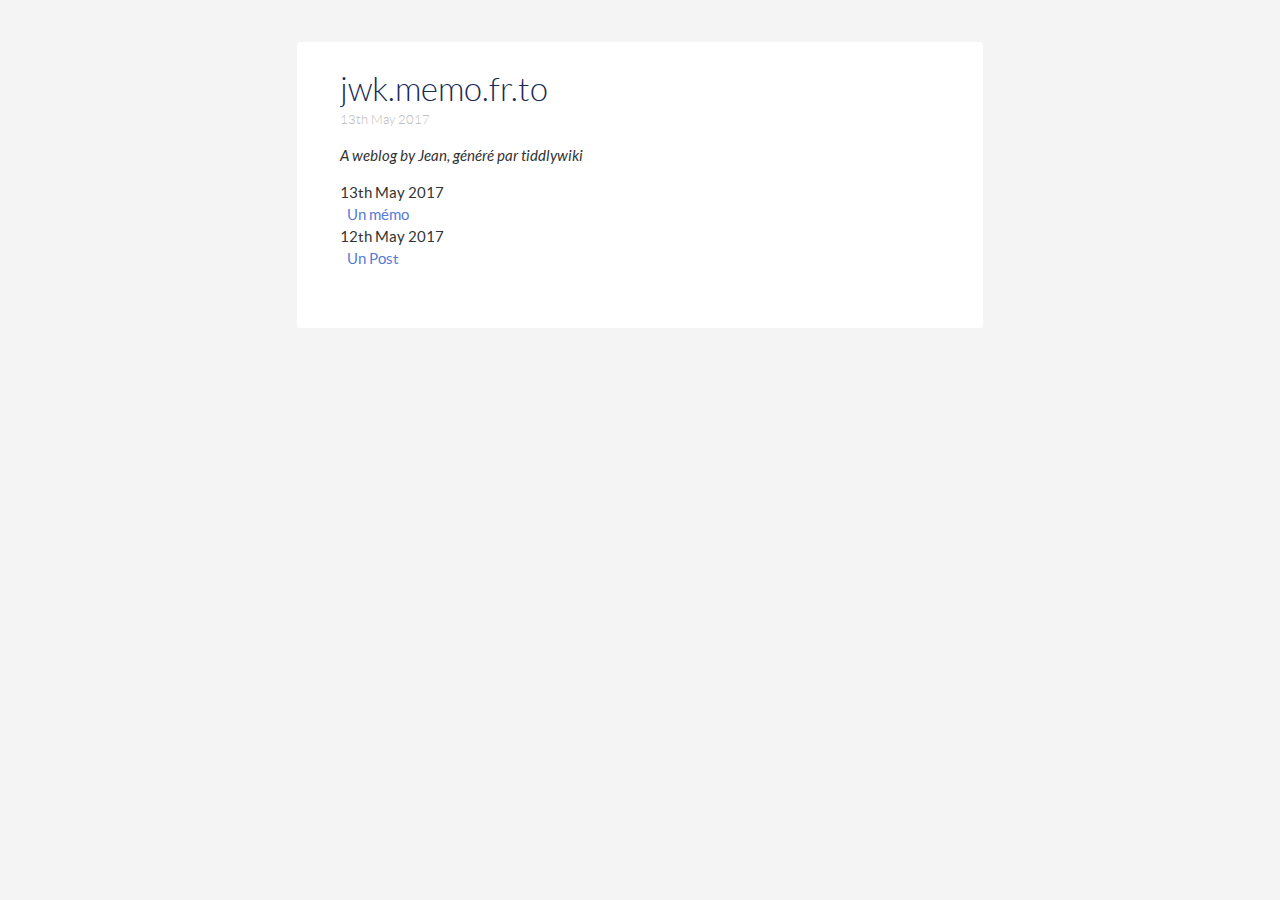
<file: index.html>
<!doctype html>
<html>
<head>
<meta http-equiv="Content-Type" content="text/html;charset=utf-8" />
<meta name="generator" content="TiddlyWiki" />
<meta name="tiddlywiki-version" content="5.1.14" />
<meta name="viewport" content="width=device-width, initial-scale=1.0" />
<meta name="apple-mobile-web-app-capable" content="yes" />
<meta name="apple-mobile-web-app-status-bar-style" content="black-translucent" />
<meta name="mobile-web-app-capable" content="yes"/>
<meta name="format-detection" content="telephone=no">
<link id="faviconLink" rel="shortcut icon" href="favicon.ico">
<link rel="stylesheet" href="static.css">
<title>jwk.memo.fr.to: Un Blog — Thanks to tiddlywiki !</title>
</head>
<body class="tc-body">

<section class="tc-story-river">

<div class="tc-tiddler-frame tc-tiddler-view-frame"><div class="tc-tiddler-title"><div class="tc-titlebar"><h2 class="tc-title">jwk.memo.fr.to</h2></div></div><div class="tc-subtitle">13th May 2017</div><div class="tc-tiddler-body"><p><em>A weblog by Jean, généré par tiddlywiki</em></p><p><div class="tc-timeline">

<div class="tc-menu-list-item">
13th May 2017

<div class="tc-menu-list-subitem">
<a class="tc-tiddlylink tc-tiddlylink-resolves" href="posts/Un%2520m%25C3%25A9mo.html">

Un mémo
</a>
</div>

</div>

<div class="tc-menu-list-item">
12th May 2017

<div class="tc-menu-list-subitem">
<a class="tc-tiddlylink tc-tiddlylink-resolves" href="posts/Un%2520Post.html">

Un Post
</a>
</div>

</div>

</div></p></div></div>

</section>
</body>
</html>
</file>
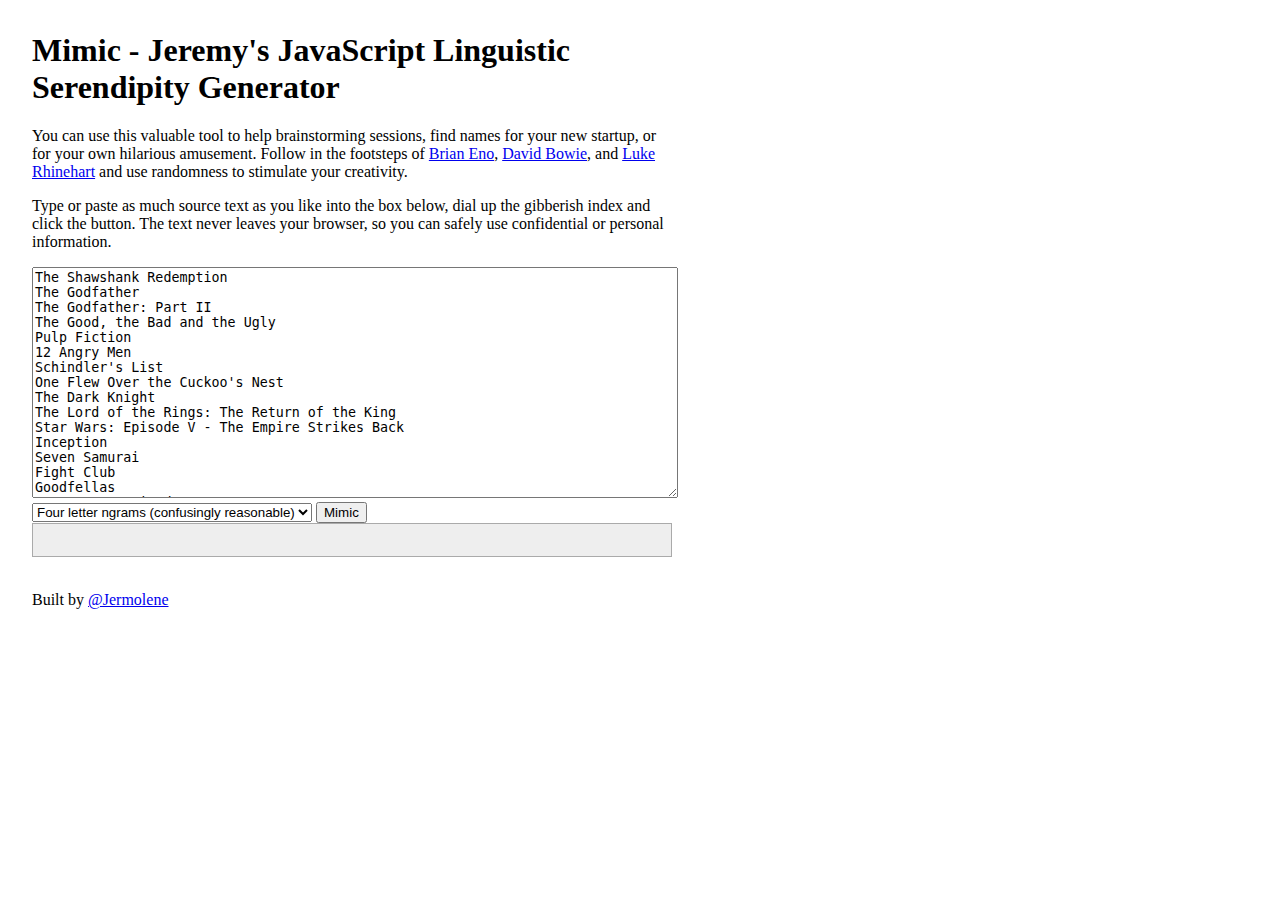
<file: mimic/index.html>
<!DOCTYPE html>
<html>
<head>
<meta http-equiv="content-type" content="text/html; charset=UTF-8">
<title>Mimic - Jeremy's JavaScript Linguistic Serendipity Generator</title>
<style type='text/css'>

	body {
		max-width: 640px;
		margin: 2em 2em 2em 2em;
	}
	
	#sourceText {
		width: 100%;
	}
	
	#outputText {
		padding: 1em 1em 1em 1em;
		border: 1px solid #aaa;
		background: #eee;
		line-height: 1.4;
	}

</style>
<script type='text/javascript'>

/*
The source text is scanned to build a tree of the ngram prefixes as follows:

{
	"abc": { // The ngram prefix described by this record
		count: 42, // The number of times the prefix is found in the source text
		next: [ // An array of information about each subsequent character encountered after the prefix
			{char: "d", count: 41},
			{char: " ", count: 1}
		]
	},
	"def": ... etc
}

*/

// Process the source text into the specified tree with the chosen ngram size
function scanText(tree,sourceText,size) {
	var currgram = [],ptr,c,ngram,branch,n;
	if(sourceText.length <= size*2)
		return tree;
	sourceText += sourceText.substring(0,size*2-1); // Wrap the text around
	for(ptr=0; ptr<size; ptr++) {
		currgram.push(sourceText.substr(ptr,1));
	}
	while(ptr < sourceText.length) {
		ngram = currgram.join("");
		c = sourceText.substr(ptr++,1);
		branch = tree[ngram];
		if(branch === undefined) {
			branch = tree[ngram] = {count: 0,next: []};
		}
		for(n = 0; n<branch.next.length; n++) {
			if(branch.next[n].char === c)
				break;
		}
		if(branch.next[n] === undefined) {
			branch.next[n] = {char: c, count: 1};
		} else {
			branch.next[n].count++;
		}
		branch.count++;
		currgram.push(c)
		currgram.shift();
	}
	return tree;
}

// Use the tree to generate mimicry
function generateText(tree,sourceText,size,length) {
	var currgram = [];
	for(var t=0; t<size; t++) {
		currgram.push(sourceText.substr(t,1));
	}
	var result = [];
	var c,ngram,branch,r,n;
	for(t=0; t<length; t++) {
		ngram = currgram.join("");
		branch = tree[ngram];
		n = 0;
		r = Math.floor(Math.random() * branch.count);
		while(r >= branch.next[n].count) {
			r = r - branch.next[n].count;
			n++;
		}
		c = branch.next[n].char;
		result.push(c);
		currgram.push(c)
		currgram.shift();
	}
	return result.join("");
}

function mimic() {
	var tree = {};
	var sourceText = document.getElementById("sourceText").value;
	var size = parseInt(document.getElementById("ngramSize").value,10);
	scanText(tree,sourceText,size);
	var output = generateText(tree,sourceText,size,50*1000).split("\n");
	var outputText = document.getElementById("outputText");
	if(outputText.hasChildNodes())
	{
	    while(outputText.childNodes.length >= 1)
	    {
	        outputText.removeChild(outputText.firstChild);       
	    } 
	}
	for(var t=0; t<output.length; t++) {
		var para = document.createElement("p");
		para.appendChild(document.createTextNode(output[t]));
		outputText.appendChild(para);
	}
}

</script>
</head>
<body>
<h1>Mimic - Jeremy's JavaScript Linguistic Serendipity Generator</h1>
<p>You can use this valuable tool to help brainstorming sessions, find names for your new startup, or for your own hilarious amusement. Follow in the footsteps of <a href="http://en.wikipedia.org/wiki/Oblique_Strategies">Brian Eno</a>, <a href="http://en.wikipedia.org/wiki/Cut-up_technique">David Bowie</a>, and <a href="http://en.wikipedia.org/wiki/The_Dice_Man">Luke Rhinehart</a> and use randomness to stimulate your creativity.</p>
<p>Type or paste as much source text as you like into the box below, dial up the gibberish index and click the button. The text never leaves your browser, so you can safely use confidential or personal information.</p>
<textarea rows=15 id="sourceText">
The Shawshank Redemption
The Godfather
The Godfather: Part II
The Good, the Bad and the Ugly
Pulp Fiction
12 Angry Men
Schindler's List
One Flew Over the Cuckoo's Nest
The Dark Knight
The Lord of the Rings: The Return of the King
Star Wars: Episode V - The Empire Strikes Back
Inception
Seven Samurai
Fight Club
Goodfellas
Star Wars: Episode IV - A New Hope
The Lord of the Rings: The Fellowship of the Ring
City of God
Casablanca
Once Upon a Time in the West
The Matrix
Rear Window
Indiana Jones and the Raiders of the Lost Ark
The Silence of the Lambs
The Usual Suspects
Psycho
Se7en
Forrest Gump
It's a Wonderful Life
The Lord of the Rings: The Two Towers
Memento
Sunset Boulevard
Leon
Dr. Strangelove or: How I Learned to Stop Worrying and Love the Bomb
Apocalypse Now
American History X
North by Northwest
Citizen Kane
Toy Story 3
American Beauty
Terminator 2: Judgment Day
Saving Private Ryan
Taxi Driver
Alien
Spirited Away
Vertigo
City Lights
The Shining
Amelie
Paths of Glory
The Pianist
M
WALL·E
The Lives of Others
Double Indemnity
The Departed
Lawrence of Arabia
A Clockwork Orange
Aliens
To Kill a Mockingbird
Modern Times
Requiem for a Dream
Das Boot
Eternal Sunshine of the Spotless Mind
Life Is Beautiful
Reservoir Dogs
Back to the Future
The Third Man
L.A. Confidential
Chinatown
The Prestige
The Treasure of the Sierra Madre
Cinema Paradiso
The Green Mile
Monty Python and the Holy Grail
Once Upon a Time in America
Raging Bull
Rashomon
The Great Dictator
Amadeus
Some Like It Hot
Singin' in the Rain
Full Metal Jacket
All About Eve
Pan's Labyrinth
The Bridge on the River Kwai
Bicycle Thieves
Gladiator
2001: A Space Odyssey
Braveheart
Metropolis
The Apartment
Oldboy
Downfall
Unforgiven
Inglourious Basterds
The Sting
Star Wars: Episode VI - Return of the Jedi
The Elephant Man
Gran Torino
Mr. Smith Goes to Washington
Up
Princess Mononoke
Indiana Jones and the Last Crusade
The Maltese Falcon
On the Waterfront
Die Hard
Rebecca
The Great Escape
The Seventh Seal
Sin City
Batman Begins
Grave of the Fireflies
Black Swan
Yojimbo
The Lion King
Heat
For a Few Dollars More
The General
Blade Runner
Fargo
Witness for the Prosecution
Snatch.
The King's Speech
Hotel Rwanda
Jaws
Ran
Wild Strawberries
No Country for Old Men
Touch of Evil
Drive
The Wizard of Oz
The Big Lebowski
The Deer Hunter
Toy Story
The Sixth Sense
Harry Potter and the Deathly Hallows: Part 2
Cool Hand Luke
Annie Hall
Strangers on a Train
Slumdog Millionaire
Kill Bill: Vol. 1
It Happened One Night
Platoon
High Noon
Donnie Darko
Scarface
Into the Wild
Ikiru
Trainspotting
The Gold Rush
Butch Cassidy and the Sundance Kid
Million Dollar Baby
Gone with the Wind
The Kid
The Wages of Fear
Notorious
There Will Be Blood
The Grapes of Wrath
Sunrise: A Song of Two Humans
The Secret in Their Eyes
Lock, Stock and Two Smoking Barrels
Amores Perros
Groundhog Day
District 9
Ben-Hur
Life of Brian
Casino
The Graduate
The Thing
Finding Nemo
The Big Sleep
The Terminator
The Best Years of Our Lives
The Manchurian Candidate
Stand by Me
Les Diaboliques
The Bourne Ultimatum
Dog Day Afternoon
V for Vendetta
Twelve Monkeys
How to Train Your Dragon
My Neighbour Totoro
A Separation
Judgement at Nuremberg
The Wrestler
Gandhi
Good Will Hunting
Network
The Night of the Hunter
8½
The Battle of Algiers
The 400 Blows
Mary and Max
Ratatouille
Avatar
The Princess Bride
The Killing
Dial M for Murder
The Hustler
Persona
La Strada
Star Trek
Who's Afraid of Virginia Woolf?
The Diving Bell and the Butterfly
The Exorcist
The Wild Bunch
Stalag 17
A Streetcar Named Desire
Fanny and Alexander
The Passion of Joan of Arc
Barry Lyndon
Kind Hearts and Coronets
Rocky
The Truman Show
All Quiet on the Western Front
Howl's Moving Castle
Sherlock Jr.
The Incredibles
In Bruges
Mystic River
The Social Network
Nights of Cabiria
Let the Right One In
Rosemary's Baby
Magnolia
Big Fish
Infernal Affairs
Ed Wood
Roman Holiday
Pirates of the Caribbean: The Curse of the Black Pearl
Manhattan
Festen
Rope
The Man Who Shot Liberty Valance
Kill Bill: Vol. 2
Children of Men
Ip Man
Shutter Island
Patton
A Beautiful Mind
Sleuth
Stalker
Elite Squad 2
Tokyo Story
Rain Man
Monsters, Inc.
Spring, Summer, Autumn, Winter... and Spring
Nausicaä of the Valley of the Wind
Castle in the Sky
</textarea>
<select id="ngramSize">
	<option value="2">Two letter ngrams (near gibberish)</option>
	<option value="3">Three letter ngrams (plausible gibberish)</option>
	<option value="4" selected>Four letter ngrams (confusingly reasonable)</option>
	<option value="5">Five letter ngrams (nearly sensible)</option>
</select>
<button onclick="mimic();">Mimic</button>
<div id="outputText"></div>
<div id="bottomMarker">&nbsp;</div>
<p>Built by <a href="http://twitter.com/Jermolene">@Jermolene</a></p>
<script type="text/javascript">

  var _gaq = _gaq || [];
  _gaq.push(['_setAccount', 'UA-34831587-1']);
  _gaq.push(['_trackPageview']);

  (function() {
    var ga = document.createElement('script'); ga.type = 'text/javascript'; ga.async = true;
    ga.src = ('https:' == document.location.protocol ? 'https://ssl' : 'http://www') + '.google-analytics.com/ga.js';
    var s = document.getElementsByTagName('script')[0]; s.parentNode.insertBefore(ga, s);
  })();

</script>
</body>
</html>
</file>
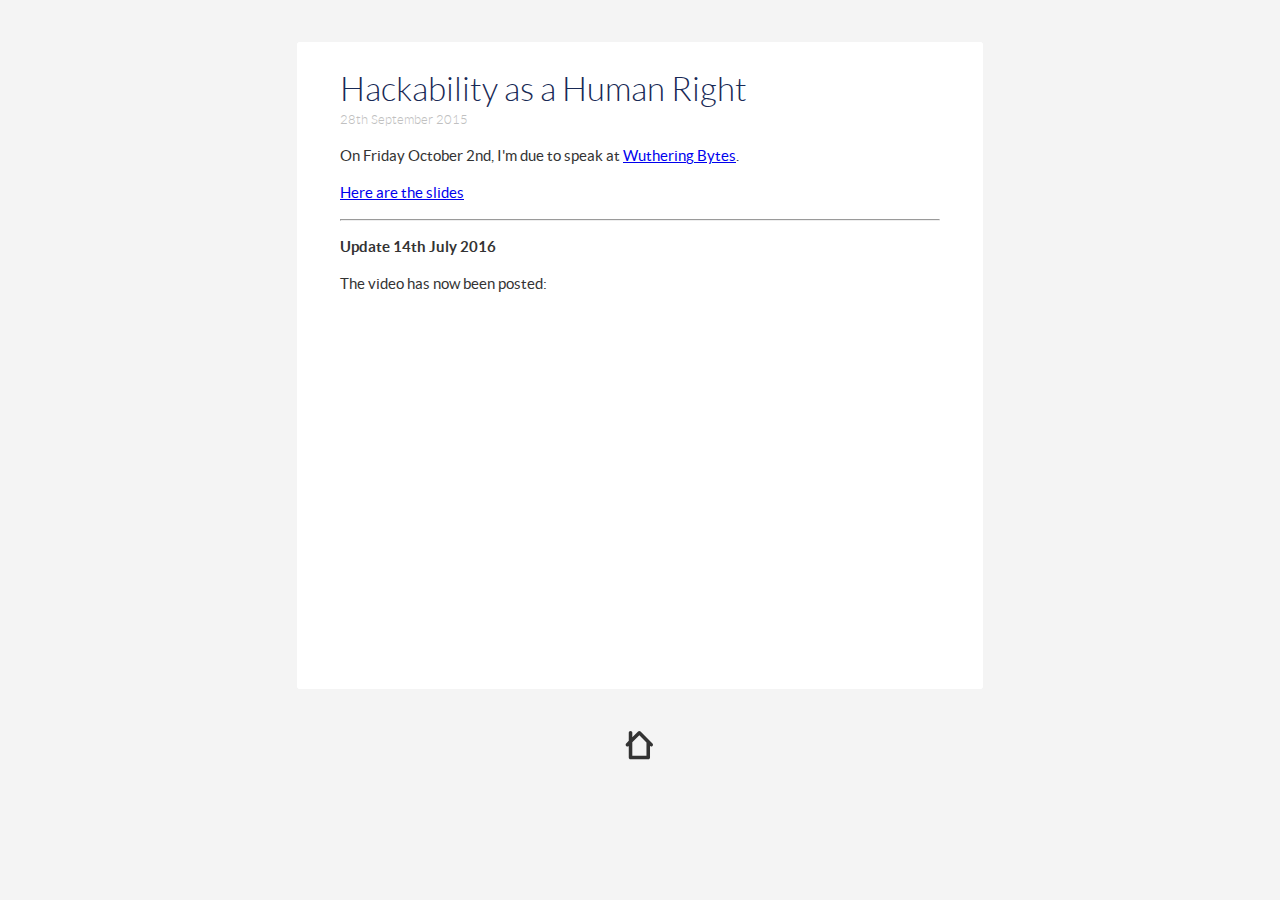
<file: posts/Hackability%20as%20a%20Human%20Right.html>
<!doctype html>
<html>
<head>
<meta http-equiv="Content-Type" content="text/html;charset=utf-8" />
<meta name="generator" content="TiddlyWiki" />
<meta name="tiddlywiki-version" content="5.1.14" />
<meta name="viewport" content="width=device-width, initial-scale=1.0" />
<meta name="apple-mobile-web-app-capable" content="yes" />
<meta name="apple-mobile-web-app-status-bar-style" content="black-translucent" />
<meta name="mobile-web-app-capable" content="yes"/>
<meta name="format-detection" content="telephone=no">
<link id="faviconLink" rel="shortcut icon" href="../favicon.ico">
<link rel="stylesheet" href="../static.css">
<title>Hackability as a Human Right: Jermolene — learning to program since 1978</title>
</head>
<body class="tc-body">

<section class="tc-story-river">

<div class="tc-tiddler-frame tc-tiddler-view-frame"><div class="tc-tiddler-title"><div class="tc-titlebar"><h2 class="tc-title">Hackability as a Human Right</h2></div></div><div class="tc-subtitle">28th September 2015</div><div class="tc-tiddler-body"><p>On Friday October 2nd, I'm due to speak at <a class="tc-tiddlylink-external" href="http://wutheringbytes.com/" rel="noopener noreferrer" target="_blank">Wuthering Bytes</a>.</p><p><a class="tc-tiddlylink-external" href="../talkytalky/index.html" rel="noopener noreferrer" target="_blank">Here are the slides</a></p><hr><p><strong>Update 14th July 2016</strong></p><p>The video has now been posted:</p><p><iframe allowfullscreen="true" frameborder="0" height="315" src="https://www.youtube.com/embed/a16yczjr50s" width="560"></iframe>
</p></div></div>
<div class="tc-blog-menu"><div class="tc-blog-menu-item"><a href="../index.html"><p><svg class="tc-image-home-button tc-image-button" height="22pt" viewBox="0 0 128 128" width="22pt">
    <g fill-rule="evenodd">
        <path d="M112.9847,119.501583 C112.99485,119.336814 113,119.170705 113,119.003406 L113,67.56802 C116.137461,70.5156358 121.076014,70.4518569 124.133985,67.3938855 C127.25818,64.2696912 127.260618,59.2068102 124.131541,56.0777326 L70.3963143,2.34250601 C68.8331348,0.779326498 66.7828947,-0.000743167069 64.7337457,1.61675364e-05 C62.691312,-0.00409949529 60.6426632,0.777559815 59.077717,2.34250601 L33,28.420223 L33,28.420223 L33,8.00697327 C33,3.58484404 29.4092877,0 25,0 C20.581722,0 17,3.59075293 17,8.00697327 L17,44.420223 L5.3424904,56.0777326 C2.21694607,59.2032769 2.22220878,64.2760483 5.34004601,67.3938855 C8.46424034,70.5180798 13.5271213,70.5205187 16.6561989,67.3914411 L17,67.04764 L17,119.993027 C17,119.994189 17.0000002,119.995351 17.0000007,119.996514 C17.0000002,119.997675 17,119.998838 17,120 C17,124.418278 20.5881049,128 24.9992458,128 L105.000754,128 C109.418616,128 113,124.409288 113,120 C113,119.832611 112.99485,119.666422 112.9847,119.501583 Z M97,112 L97,51.5736087 L97,51.5736087 L64.7370156,19.3106244 L33,51.04764 L33,112 L97,112 Z"></path>
    </g>
</svg></p></a></div></div>

</section>
</body>
</html>
</file>
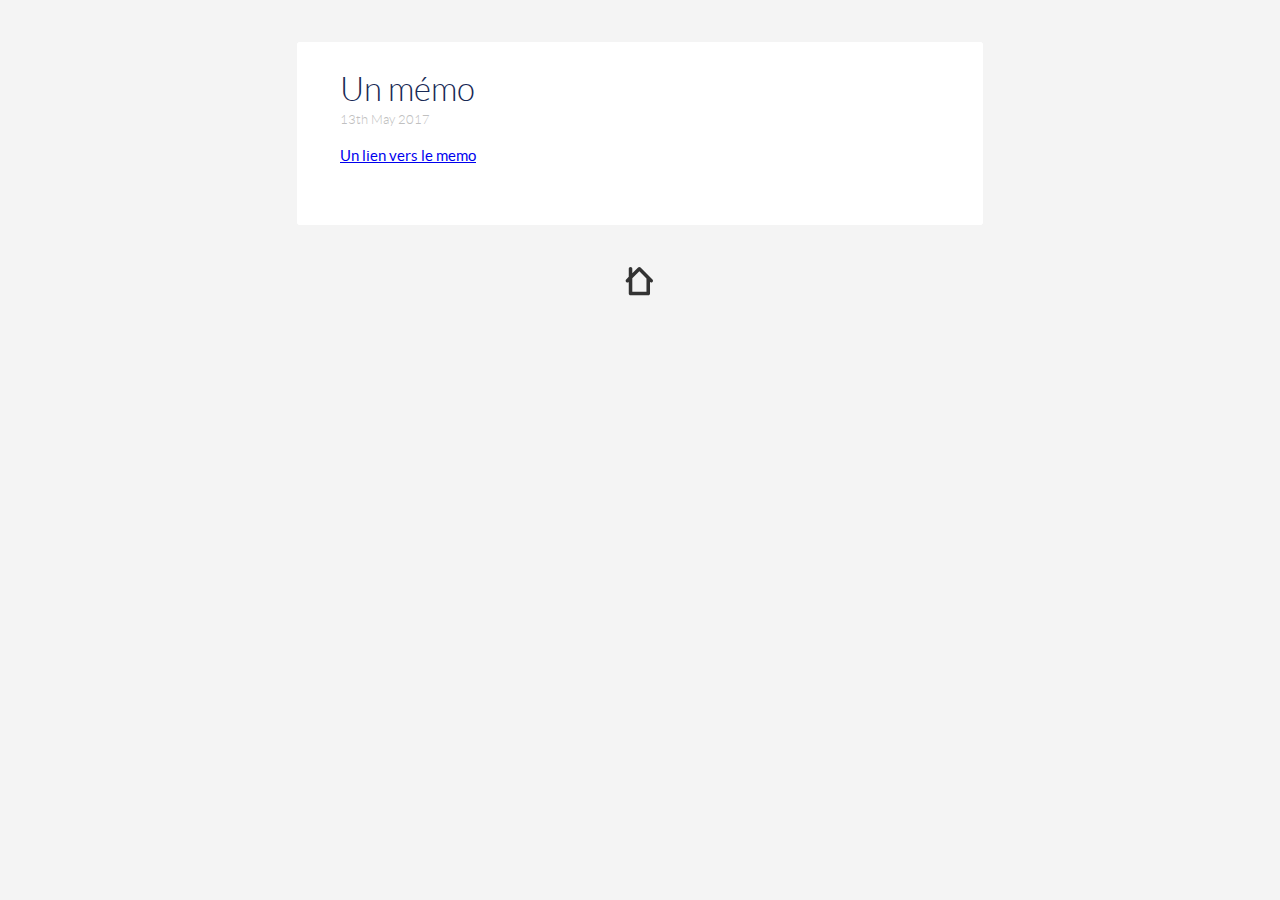
<file: posts/Un%20m%C3%A9mo.html>
<!doctype html>
<html>
<head>
<meta http-equiv="Content-Type" content="text/html;charset=utf-8" />
<meta name="generator" content="TiddlyWiki" />
<meta name="tiddlywiki-version" content="5.1.14" />
<meta name="viewport" content="width=device-width, initial-scale=1.0" />
<meta name="apple-mobile-web-app-capable" content="yes" />
<meta name="apple-mobile-web-app-status-bar-style" content="black-translucent" />
<meta name="mobile-web-app-capable" content="yes"/>
<meta name="format-detection" content="telephone=no">
<link id="faviconLink" rel="shortcut icon" href="../favicon.ico">
<link rel="stylesheet" href="../static.css">
<title>Un mémo: Un Blog — Thanks to tiddlywiki !</title>
</head>
<body class="tc-body">

<section class="tc-story-river">

<div class="tc-tiddler-frame tc-tiddler-view-frame"><div class="tc-tiddler-title"><div class="tc-titlebar"><h2 class="tc-title">Un mémo</h2></div></div><div class="tc-subtitle">13th May 2017</div><div class="tc-tiddler-body"><p><a class="tc-tiddlylink-external" href="http://jwk.memo.fr.to/memo" rel="noopener noreferrer" target="_blank">Un lien vers le memo</a></p></div></div>
<div class="tc-blog-menu"><div class="tc-blog-menu-item"><a href="../index.html"><p><svg class="tc-image-home-button tc-image-button" height="22pt" viewBox="0 0 128 128" width="22pt">
    <g fill-rule="evenodd">
        <path d="M112.9847,119.501583 C112.99485,119.336814 113,119.170705 113,119.003406 L113,67.56802 C116.137461,70.5156358 121.076014,70.4518569 124.133985,67.3938855 C127.25818,64.2696912 127.260618,59.2068102 124.131541,56.0777326 L70.3963143,2.34250601 C68.8331348,0.779326498 66.7828947,-0.000743167069 64.7337457,1.61675364e-05 C62.691312,-0.00409949529 60.6426632,0.777559815 59.077717,2.34250601 L33,28.420223 L33,28.420223 L33,8.00697327 C33,3.58484404 29.4092877,0 25,0 C20.581722,0 17,3.59075293 17,8.00697327 L17,44.420223 L5.3424904,56.0777326 C2.21694607,59.2032769 2.22220878,64.2760483 5.34004601,67.3938855 C8.46424034,70.5180798 13.5271213,70.5205187 16.6561989,67.3914411 L17,67.04764 L17,119.993027 C17,119.994189 17.0000002,119.995351 17.0000007,119.996514 C17.0000002,119.997675 17,119.998838 17,120 C17,124.418278 20.5881049,128 24.9992458,128 L105.000754,128 C109.418616,128 113,124.409288 113,120 C113,119.832611 112.99485,119.666422 112.9847,119.501583 Z M97,112 L97,51.5736087 L97,51.5736087 L64.7370156,19.3106244 L33,51.04764 L33,112 L97,112 Z"></path>
    </g>
</svg></p></a></div></div>

</section>
</body>
</html>
</file>
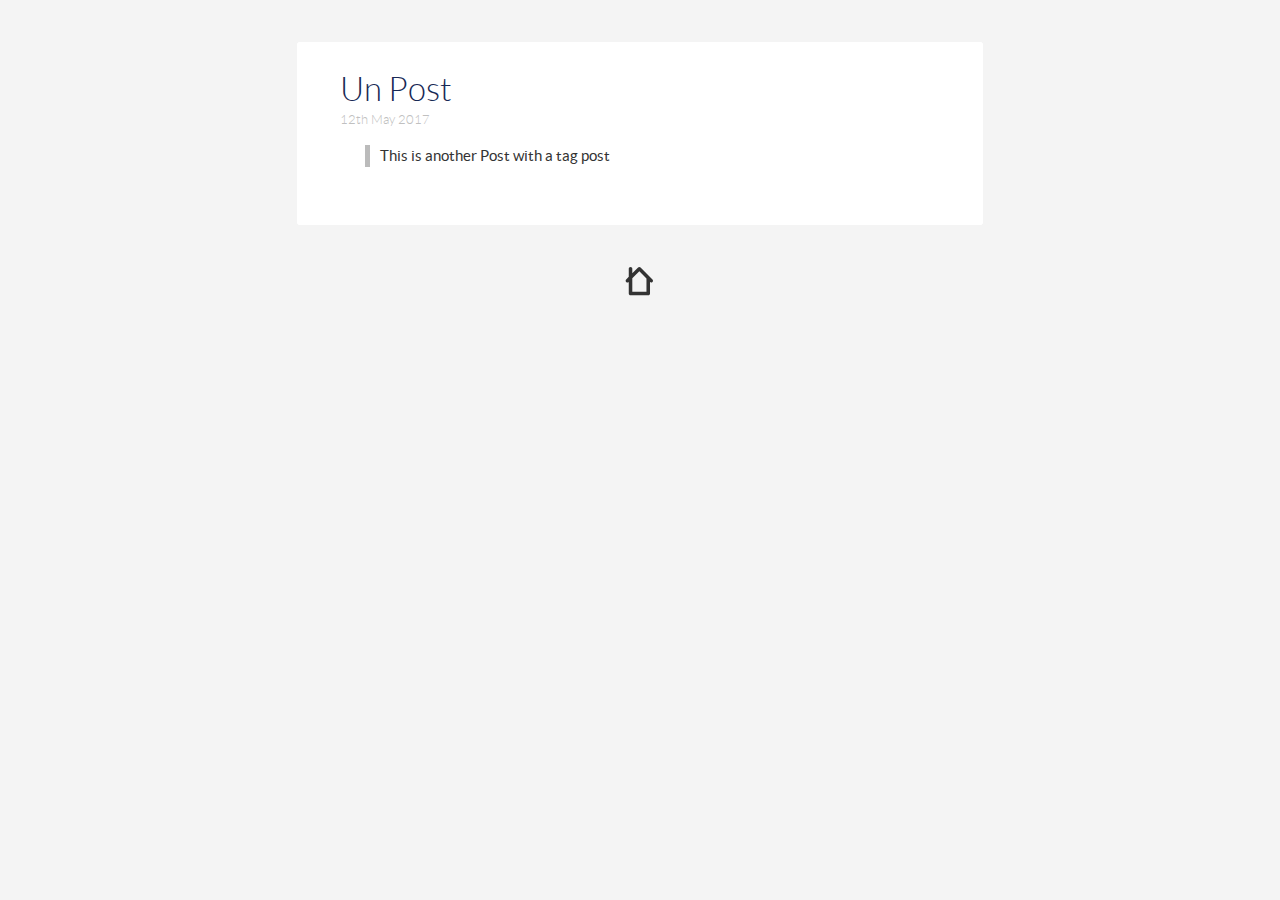
<file: posts/Un%20Post.html>
<!doctype html>
<html>
<head>
<meta http-equiv="Content-Type" content="text/html;charset=utf-8" />
<meta name="generator" content="TiddlyWiki" />
<meta name="tiddlywiki-version" content="5.1.14" />
<meta name="viewport" content="width=device-width, initial-scale=1.0" />
<meta name="apple-mobile-web-app-capable" content="yes" />
<meta name="apple-mobile-web-app-status-bar-style" content="black-translucent" />
<meta name="mobile-web-app-capable" content="yes"/>
<meta name="format-detection" content="telephone=no">
<link id="faviconLink" rel="shortcut icon" href="../favicon.ico">
<link rel="stylesheet" href="../static.css">
<title>Un Post: Un Blog — Thanks to tiddlywiki !</title>
</head>
<body class="tc-body">

<section class="tc-story-river">

<div class="tc-tiddler-frame tc-tiddler-view-frame"><div class="tc-tiddler-title"><div class="tc-titlebar"><h2 class="tc-title">Un Post</h2></div></div><div class="tc-subtitle">12th May 2017</div><div class="tc-tiddler-body"><blockquote class="tc-quote"><p>This is another Post with a tag post
</p></blockquote></div></div>
<div class="tc-blog-menu"><div class="tc-blog-menu-item"><a href="../index.html"><p><svg class="tc-image-home-button tc-image-button" height="22pt" viewBox="0 0 128 128" width="22pt">
    <g fill-rule="evenodd">
        <path d="M112.9847,119.501583 C112.99485,119.336814 113,119.170705 113,119.003406 L113,67.56802 C116.137461,70.5156358 121.076014,70.4518569 124.133985,67.3938855 C127.25818,64.2696912 127.260618,59.2068102 124.131541,56.0777326 L70.3963143,2.34250601 C68.8331348,0.779326498 66.7828947,-0.000743167069 64.7337457,1.61675364e-05 C62.691312,-0.00409949529 60.6426632,0.777559815 59.077717,2.34250601 L33,28.420223 L33,28.420223 L33,8.00697327 C33,3.58484404 29.4092877,0 25,0 C20.581722,0 17,3.59075293 17,8.00697327 L17,44.420223 L5.3424904,56.0777326 C2.21694607,59.2032769 2.22220878,64.2760483 5.34004601,67.3938855 C8.46424034,70.5180798 13.5271213,70.5205187 16.6561989,67.3914411 L17,67.04764 L17,119.993027 C17,119.994189 17.0000002,119.995351 17.0000007,119.996514 C17.0000002,119.997675 17,119.998838 17,120 C17,124.418278 20.5881049,128 24.9992458,128 L105.000754,128 C109.418616,128 113,124.409288 113,120 C113,119.832611 112.99485,119.666422 112.9847,119.501583 Z M97,112 L97,51.5736087 L97,51.5736087 L64.7370156,19.3106244 L33,51.04764 L33,112 L97,112 Z"></path>
    </g>
</svg></p></a></div></div>

</section>
</body>
</html>
</file>
